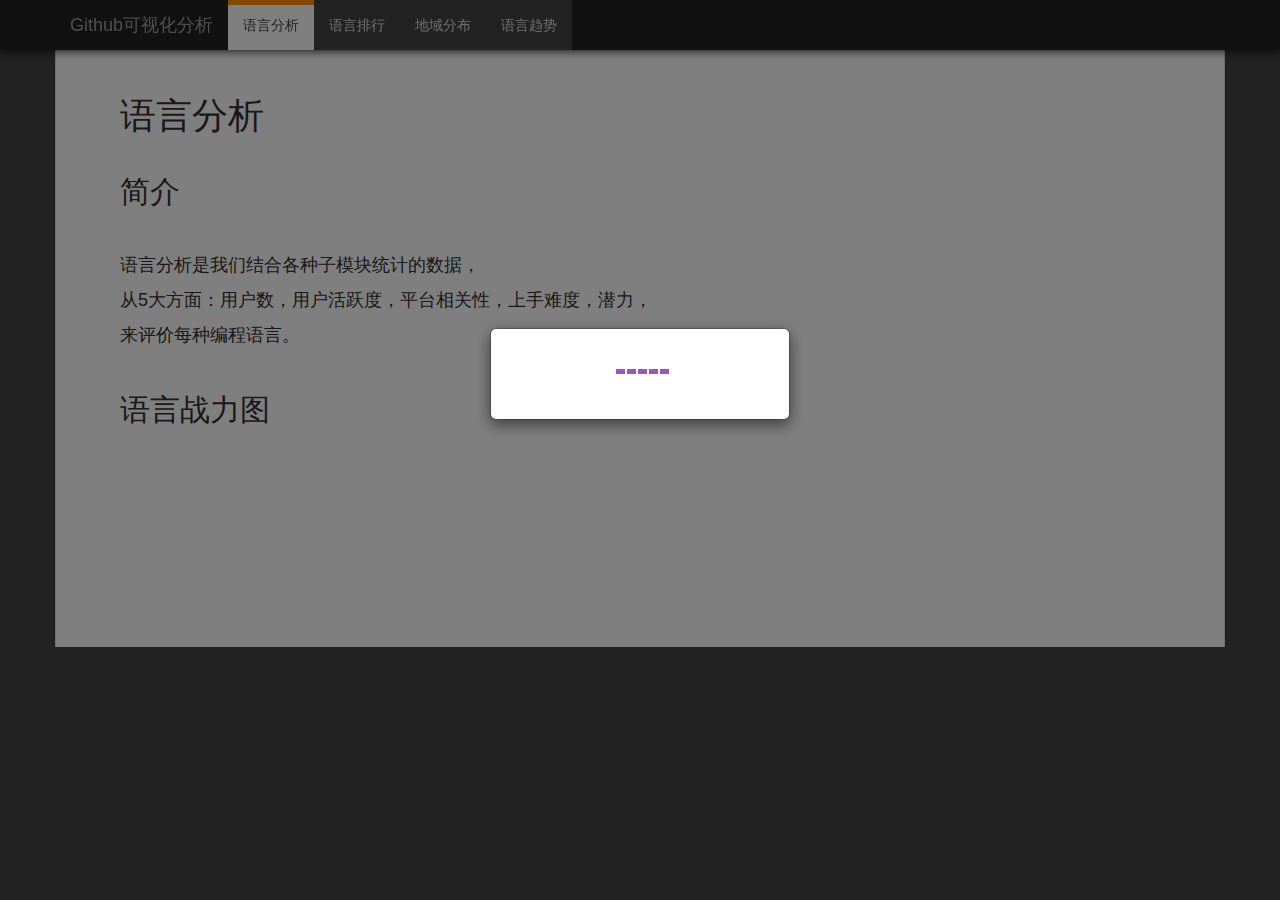
<file: Project/index.html>
<!DOCTYPE html>
<html>
	<head>
		<meta charset="UTF-8">
		<title></title>
		<meta name="viewport" content="width=device-width, initial-scale=1.0">
		<!--
        	作者：1539932670@qq.com
        	时间：2017-04-23
        	描述：引入jquery库
        -->
		<script src="js/jquery-3.2.1.min.js"></script>
		<!--
        	作者：1539932670@qq.com
        	时间：2017-04-23
        	描述：引入bootstrap核心js文件
        -->
		<script src="js/bootstrap.min.js"></script>
		<!--
        	作者：1539932670@qq.com
        	时间：2017-04-23
        	描述：引入bootstrap核心css文件
        -->
		<link href="css/bootstrap.min.css" rel="stylesheet" type="text/css">
		
		<!--
        	作者：1539932670@qq.com
        	时间：2017-04-24
        	描述：css样式
       -->
       <script src="js/Chart.bundle.js"></script>
       <script src="js/Chart.bundle.min.js"></script>
       <script src="js/Chart.js"></script>
       <script src="js/Chart.min.js"></script>
       <script src="js/utils.js"></script>
       <link href="css/animation.css" type="text/css" rel="stylesheet" />
       
       <!--
       	作者：1539932670@qq.com
       	时间：2017-05-15
       	描述：加入bmob支持
       -->
       <script src="js/bmob-min.js" type="text/javascript"></script>
       <script src="js/script_lang_rank.js"></script>
       <script src="js/script_geo_spread.js"></script>
       <script src="js/script_lang_trend.js"></script>
       <script src="js/script_lang_analysis.js"></script>
       <!--
       	作者：1539932670@qq.com
       	时间：2017-05-31
       	描述：加入echart插件支持
       -->
       <script src="js/echarts.min.js"></script>
       <script src="js/world.js"></script>
       <link href="css/style.css" type="text/css" rel="stylesheet"/>
	</head>
	<body>
		<nav id="navbar-top" class="navbar navbar-inverse navbar-fixed-top">
			<div class="container">
				<div class="navbar-header">
					<button type="button" class="navbar-toggle collapsed" data-toggle="collapse" data-target="#navbar-sub-btn" aria-expanded="false" aria-controls="navbar">
           				<span class="sr-only">Toggle navigation</span>
           				<span class="icon-bar"></span>
           				<span class="icon-bar"></span>
           				<span class="icon-bar"></span>
       				</button>
					<a class="navbar-brand" href="#">Github可视化分析</a>
				</div>
				<div id="navbar-sub-btn" class="navbar-collapse collapse">
					<ul id="navigation-group" class="nav nav-tabs">
						<li class="active">
							<div>
								<span class="tab-indicator"></span>
								<a href="#tab-lang-analysis" data-toggle='tab'>语言分析</a>
							</div>
						</li>
						<li>
							<div>
								<span class="tab-indicator"></span>
								<a href="#tab-lang-rank" data-toggle='tab'>语言排行</a>
							</div>
						</li>
						<li>
							<div>
								<span class="tab-indicator"></span>
								<a href="#tab-geo-analysis" data-toggle='tab'>地域分布</a>
							</div>
						</li>
						<li>
							<div>
								<span class="tab-indicator"></span>
								<a href="#tab-lang-trend" data-toggle='tab'>语言趋势</a>
							</div>
						</li>
					</ul>
				</div>
			</div>
		</nav>
		<div class="container" id="main-panel">
			<div class="tab-content" style="width: 100%;">
				<div class="tab-pane fade in active" id="tab-lang-analysis">
					<h1>语言分析</h1>
					<h2>简介</h2>
					<p>
						语言分析是我们结合各种子模块统计的数据，<br />
						从5大方面：用户数，用户活跃度，平台相关性，上手难度，潜力，<br />
						来评价每种编程语言。<br />
					</p>
					<h2>语言战力图</h2>
					<!--<select style="padding: 8px;border-color: gainsboro;" id="selected_list2">
						<option value="Java">Java</option>
						<option value="JavaScript">JavaScript</option>
						<option value="Html">Html</option>
						<option value="CSS">CSS</option>
						<option value="Python">Python</option>
						<option value="C/C++">C/C++</option>
						<option value="Ruby">Ruby</option>
						<option value="R">R</option>
						<option value="Objective-C">Objective-C</option>
						<option value="Swift">Swift</option>
					</select>-->
					<canvas id="myChart-lang-analysis" class="canvas-style-radar"></canvas>
				</div>
				<div class="tab-pane fade in" id="tab-lang-rank">
					<h1>语言排行</h4>
					<h2>简介</h2>
					<p>Github上面的语言排行主要有两大方向，一是统计各种语言在Github上的仓库占比来确定排行。<br />
						二是统计用过这种语言的用户占比来确定排行。<br />
						下面的图例分别显示了占比情况以及排行。<br />
					</p>
					<h2>占比情况</h2>
					<h3>柱状图</h2>
					<canvas id="myChart"></canvas>
					<h3>饼图</h2>
					<canvas id="myChart-pie"></canvas>
				</div>
				<div class="tab-pane fade" id="tab-geo-analysis">
					<h1>地域分布</h1>
					<h2>简介</h2>
					<p>
						地域分布是根据Github上每个用户登记的个人地址，<br />
						结合在语言排行中统计的各种语言的占比来划分每种语言在各个国家（地区）的分布情况的。<br />
					</p>
					<h2>分布情况</h2>
					<select style="padding: 8px;border-color: gainsboro;" id="selected_list">
						<option value="Java">Java</option>
						<option value="JavaScript">JavaScript</option>
						<option value="Html">Html</option>
						<option value="CSS">CSS</option>
						<option value="Python">Python</option>
						<option value="C/C++">C/C++</option>
						<option value="Ruby">Ruby</option>
						<option value="R">R</option>
						<option value="Objective-C">Objective-C</option>
						<option value="Swift">Swift</option>
					</select>
					<div id="map-container"></div>
				</div>
				<div class="tab-pane fade" id="tab-lang-trend">
					<h1>语言趋势</h1>
					<h2>简介</h2>
					<p>
						语言趋势是我们根据Github每个时期的统计数据，<br />
						来描绘每种语言的发展趋势的。<br />
					</p>
					<h2>趋势情况</h2>
					<div class="table-responsive">
						<table class="table">
							<caption style="text-align: center;font-size: 18px;">世界语言发展趋势</caption>
							<thead>
								<tr>
									<th>语言</th>
									<th>世界排名</th>
									<th>趋势</th>
								</tr>
							</thead>
						</table>
					</div>
					<canvas id="myChart-lang-trend"></canvas>
				</div>
			</div>
		</div>
		<!--
        	作者：1539932670@qq.com
        	时间：2017-05-11
        	描述：创建模态框，用于提示加载信息
        -->
		<div class="modal fade" id="loading-tip" tabindex="-1" role="dialog" aria-labelledby="myModalLabel" aria-hidden="true">
			<div class="modal-dialog" style="width: 300px;">
				<div class="modal-content">
					<div class="modal-body">
						<div class="modal-header"></div>
						<div id="preloader">
                			<span></span>
                			<span></span>
                			<span></span>
                			<span></span>
                			<span></span>
                		</div>
                		<div class="modal-footer"></div>
					</div>
				</div>
			</div>
		</div>
	</body>
	<script type="text/javascript">
		$(document).ready(function(){
			/**
			 * 对其他组件执行初始化工作
			 */
//			var margin_t=$("#main-panel").css("margin-top");
//			var nav_margin_t=$("#navbar-surrounding").css("height");
//			var total_margin_t=parseFloat(margin_t)+parseFloat(nav_margin_t);
//			$("#main-panel").css("margin-top",total_margin_t);
			addNavigationBarControl();
			var margin_top=$("#navbar-top").css('height');
			$("#main-panel").css('margin-top',margin_top);
			setup_modal();
			
			//鼠标覆盖，下拉菜单淡入
			$("#dropdown").mouseenter(function(){
				var dropdown_menu=$("#dropdown .dropdown-menu");
				dropdown_menu.fadeIn(200);
			});
			//鼠标离开，下拉菜单淡出
			$("#dropdown").mouseleave(function(){
				var dropdown_menu=$("#dropdown .dropdown-menu");
				dropdown_menu.fadeOut(200);
			});
			//添加图表切换功能
//			drawMap();
			$("#selected_list").change(function(){
				geo_spread($(this).children('option:selected').val());
			});
			
			$("#selected_list2").change(function(){
				lang_analysis($(this).children('option:selected').val());
			});
			
			lang_analysis();
		});
		
		//一下函数添加导航栏的控制功能
		function addNavigationBarControl(){
			$("#navigation-group li").each(function(index,item){
				switch(index)
				{
					case 0:$(item).click(function(){
						console.log('语言分析')
						lang_analysis();
					});break;//语言排行
					case 1:$(item).click(function(){
						console.log('语言排行')
						lang_rank();
					});break;//地域分布
					case 2:$(item).click(function(){
						console.log('地域分布')
						geo_spread("java");
					});break;//语言趋势
					case 3:$(item).click(function(){
						console.log('语言趋势')
						lang_trend();
					});break;//语言分析
				}
			});
		}
		//弹出模态框
		function setup_modal(){
			var body_height=$("body").height();
			var modal_height=$("#loading-tip .modal-dialog").height();
			var modal_top=(body_height-modal_height)/2;
			
			//加载动画居中
			var modal_width=$("#loading-tip .modal-dialog").width();
			var preloader_width=$("#preloader").width();
			var preloader_left=(modal_width-preloader_width)/2;
			$("#preloader").css({"left":preloader_left});
			$("#loading-tip .modal-header").css("border-bottom","none");
			$("#loading-tip .modal-footer").css("border-top","none");
			//模态框居中
			$("#loading-tip").css("top",modal_top);
		}	
	</script>
</html>
</file>
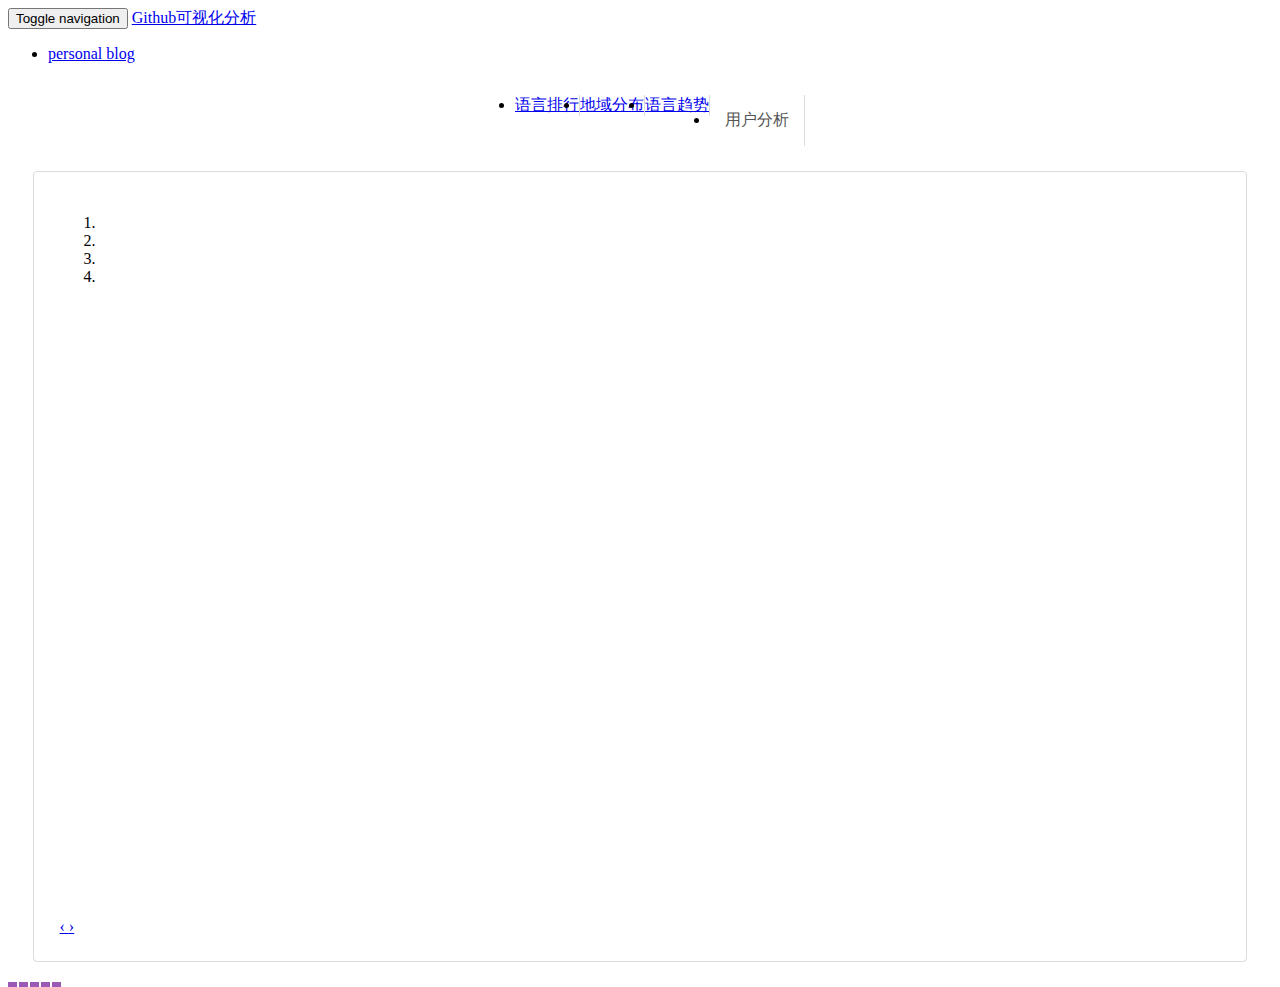
<file: Project/ui2.html>
<!DOCTYPE html>
<html>
	<head>
		<meta charset="UTF-8">
		<title></title>
		<meta name="viewport" content="width=device-width, initial-scale=1.0">
		<!--
        	作者：1539932670@qq.com
        	时间：2017-04-23
        	描述：引入jquery库
        -->
		<script src="https://apps.bdimg.com/libs/jquery/2.1.4/jquery.min.js"></script>
		<!--
        	作者：1539932670@qq.com
        	时间：2017-04-23
        	描述：引入bootstrap核心js文件
        -->
		<script src="http://cdn.static.runoob.com/libs/bootstrap/3.3.7/js/bootstrap.min.js"></script>
		<!--
        	作者：1539932670@qq.com
        	时间：2017-04-23
        	描述：引入bootstrap核心css文件
        -->
		<link href="http://cdn.static.runoob.com/libs/bootstrap/3.3.7/css/bootstrap.min.css" rel="stylesheet">
		
		<!--
        	作者：1539932670@qq.com
        	时间：2017-04-24
        	描述：css样式
       -->
       <script src="js/Chart.bundle.js"></script>
       <script src="js/Chart.bundle.min.js"></script>
       <script src="js/Chart.js"></script>
       <script src="js/Chart.min.js"></script>
       <script src="js/utils.js"></script>
       <link href="css/animation.css" type="text/css" rel="stylesheet" />
       
       <!--
       	作者：1539932670@qq.com
       	时间：2017-05-15
       	描述：加入bmob支持
       -->
       <script src="js/bmob-min.js" type="text/javascript"></script>
       <script src="js/data_loader.js"></script>
       <style type="text/css">
       	#navbar-top,#navbar-sec{
       		margin:0;
       		margin-bottom: 0;
       		border-radius: 0;
       	}
       	#navbar-sec ul li{
       		float: left;
       	}
       	#main-panel{
       		padding: 2%;
       		margin-left:2%;
       		margin-right:2%;
       		margin-bottom:2%;
       		margin-top: 2%;
       		border:1px solid gainsboro;
       		border-radius: 4px;
       	}
       	/*设置内容物居中*/
       	.align-center{
       		display: table;
       		width: auto;
       		margin-left: auto;
       		margin-right: auto;
       	}
       	#navigation-group> li{
       		border-right: 1px solid gainsboro;
       	}
       	/*给菜单按钮添加动画效果，应用在所有属性上，duration=0.2s*/
       	.dropdown-toggle{
       		padding: 15px;
       		box-shadow: none;
       		border: none;
       		color: #555;
       		-webkit-transition: all .2s;
       		-ms-transition: all .2s;
       	}
       	/*鼠标覆盖时修改背景颜色*/
       	.dropdown-toggle:hover{
       		background-color: gainsboro;
       	}
       	.dropdown-menu{
       		display: none;
       		top: 100%;
       		left: 0px;
       		float: left;
       		z-index: 1000;
       		padding: 0;
       		margin: 0;
       		border: none;
       	}
       	.dropdown-menu li{
       		width: 100%;
       	}
       	.dropdown-menu li>a{
       		padding: 15px;
       	}
       	/*添加动画效果，同上*/
       	#lang-leaderboard,#geo-distribution,#lang-trend{
       		-webkit-transition: all .2s;
       		-ms-transition: all .2s;
       	}
       	#lang-leaderboard:hover,#geo-distribution:hover,#lang-trend:hover{
       		background-color: gainsboro;
       	}
       </style>
	</head>
	<body>
		<nav id="navbar-surrounding" class="navbar navbar-fixed-top">
			<nav id="navbar-top" class="navbar navbar-inverse">
				<div class="container">
					<div class="navbar-header">
						<button type="button" class="navbar-toggle collapsed" data-toggle="collapse" data-target="#navbar-sub-btn" aria-expanded="false" aria-controls="navbar">
            				<span class="sr-only">Toggle navigation</span>
            				<span class="icon-bar"></span>
            				<span class="icon-bar"></span>
            				<span class="icon-bar"></span>
          				</button>
						<a class="navbar-brand" href="#">Github可视化分析</a>
					</div>
					<div id="navbar-sub-btn" class="navbar-collapse collapse">
						<ul class="nav navbar-nav">
							<li class="active">
								<a href="#">personal blog</a>
							</li>
						</ul>
					</div>
				</div>
			</nav>
			<nav id="navbar-sec" class="navbar navbar-default">
				<div class="container-fluid align-center">
					<ul id="navigation-group" class="nav navbar-nav">
						<li class="active" id="lang-leaderboard">
							<a href="#">语言排行</a>
						</li>
						<li id="geo-distribution">
							<a href="#">地域分布</a>
						</li>
						<li id="lang-trend">
							<a href="#">语言趋势</a>
						</li>
						<li>
							<div id="dropdown" class="btn-group">
								<div class="dropdown-toggle">用户分析<span class="caret"></span></div>
								<ul class="dropdown-menu">
									<li>
										<a href="#">用户活跃度</a>
									</li>
									<li>
										<a href="#">工作时段</a>
									</li>
								</ul>
							</div>
						</li>
					</ul>
				</div>
			</nav>
		</nav>
		<div class="container-fluid" id="main-panel">
			<div id="myCarousel" class="carousel slide">
    			<!-- 轮播（Carousel）指标 -->
    			<ol class="carousel-indicators">
       				<li data-target="#myCarousel" data-slide-to="0" class="active"></li>
       				<li data-target="#myCarousel" data-slide-to="1"></li>
       				<li data-target="#myCarousel" data-slide-to="2"></li>
       				<li data-target="#myCarousel" data-slide-to="3"></li>
    			</ol>   
    			<!-- 轮播（Carousel）项目 -->
    			<div class="carousel-inner">
       				<div class="item active">
           				<canvas id="myChart" alt="First slide">
       				</div>
       				<div class="item">
           				<canvas alt="Second slide">
       				</div>
       				<div class="item">
           				<canvas alt="Third slide">
       				</div>
        			<div class="item">
        				<canvas alt="Fourth slide" />
        			</div>
    			</div>
    			<!-- 轮播（Carousel）导航 -->
   				<a class="carousel-control left" href="#myCarousel" 
       				data-slide="prev">&lsaquo;
   				</a>
   				<a class="carousel-control right" href="#myCarousel" 
   					data-slide="next">&rsaquo;
    			</a>
			</div>
		</div>
		<!--
        	作者：1539932670@qq.com
        	时间：2017-05-11
        	描述：创建模态框，用于提示加载信息
        -->
		<div class="modal fade" id="loading-tip" tabindex="-1" role="dialog" aria-labelledby="myModalLabel" aria-hidden="true">
			<div class="modal-dialog" style="width: 300px;">
				<div class="modal-content">
					<div class="modal-body">
						<div class="modal-header"></div>
						<div id="preloader">
                			<span></span>
                			<span></span>
                			<span></span>
                			<span></span>
                			<span></span>
                		</div>
                		<div class="modal-footer"></div>
					</div>
				</div>
			</div>
		</div>
	</body>
	<script type="text/javascript">
		$(document).ready(function(){
			/**
			 * 初始化bmob组件
			 */
			Bmob.initialize("960affa50d4201a8b8e8602770aea54f", "d531e0227fadfbe2d9a20d7b590f1ed0");
			/**
			 * 对其他组件执行初始化工作
			 */
			var margin_t=$("#main-panel").css("margin-top");
			var nav_margin_t=$("#navbar-surrounding").css("height");
			var total_margin_t=parseFloat(margin_t)+parseFloat(nav_margin_t);
			$("#main-panel").css("margin-top",total_margin_t);
			$("#myCarousel").carousel("pause");
			$("#myCarousel .carousel-control").css("display","none");
			$("#myCarousel .carousel-indicators").css("display","none");
			addNavigationBarControl();
			setup_modal();
			
			//鼠标覆盖，下拉菜单淡入
			$("#dropdown").mouseenter(function(){
				var dropdown_menu=$("#dropdown .dropdown-menu");
				dropdown_menu.fadeIn(200);
			});
			//鼠标离开，下拉菜单淡出
			$("#dropdown").mouseleave(function(){
				var dropdown_menu=$("#dropdown .dropdown-menu");
				dropdown_menu.fadeOut(200);
			});
		});
		
		//一下函数添加导航栏的控制功能
		function addNavigationBarControl(){
			$("#navigation-group li").each(function(index,item){
				switch(index)
				{
					case 0:$(item).click(function(){
						$("#loading-tip").modal('show');
						$("#myCarousel").carousel(0);
						$("#myCarousel").carousel('pause');
						get_lang_rank();
						$("#loading-tip").on('done',function(){$("#loading-tip").modal('hide');});
					});break;//语言排行
					case 1:$(item).click(function(){
						$("#loading-tip").modal('show');
						$("#myCarousel").carousel(1);
						$("#myCarousel").carousel('pause');
					});break;//地域分布
					case 2:$(item).click(function(){
						$("#loading-tip").modal('show');
						$("#myCarousel").carousel(2);
						$("#myCarousel").carousel('pause');
					});break;//语言趋势
					case 4:$(item).click(function(){
						$("#loading-tip").modal('show');
						$("#myCarousel").carousel(3);
						$("#myCarousel").carousel('pause');
					});break;//用户活跃度
					case 5:$(item).click(function(){
						$("#loading-tip").modal('show');
						$("#myCarousel").carousel(3);
						$("#myCarousel").carousel('pause');
					});break;//工作时段
				}
			});
		}
		//弹出模态框
		function setup_modal(){
			var body_height=$("body").height();
			var modal_height=$("#loading-tip .modal-dialog").height();
			var modal_top=(body_height-modal_height)/2;
			
			//加载动画居中
			var modal_width=$("#loading-tip .modal-dialog").width();
			var preloader_width=$("#preloader").width();
			var preloader_left=(modal_width-preloader_width)/2;
			$("#preloader").css({"left":preloader_left});
			$("#loading-tip .modal-header").css("border-bottom","none");
			$("#loading-tip .modal-footer").css("border-top","none");
			//模态框居中
			$("#loading-tip").css("top",modal_top);
		}
		
//		function drawChart()
// 		{
//      var chartData = {
//          labels: ["January", "February", "March", "April", "May", "June", "July"],
//          datasets: [{
//              type: 'line',
//              label: 'Dataset 1',
//              borderColor: window.chartColors.blue,
//              borderWidth: 2,
//              fill: false,
//              data: [
//                  randomScalingFactor(), 
//                  randomScalingFactor(), 
//                  randomScalingFactor(), 
//                  randomScalingFactor(), 
//                  randomScalingFactor(), 
//                  randomScalingFactor(), 
//                  randomScalingFactor()
//              ]
//          }, {
//              type: 'bar',
//              label: 'Dataset 2',
//              backgroundColor: window.chartColors.red,
//              data: [
//                  randomScalingFactor(), 
//                  randomScalingFactor(), 
//                  randomScalingFactor(), 
//                  randomScalingFactor(), 
//                  randomScalingFactor(), 
//                  randomScalingFactor(), 
//                  randomScalingFactor()
//              ],
//              borderColor: 'white',
//              borderWidth: 2
//          }, {
//              type: 'bar',
//              label: 'Dataset 3',
//              backgroundColor: window.chartColors.green,
//              data: [
//                  randomScalingFactor(), 
//                  randomScalingFactor(), 
//                  randomScalingFactor(), 
//                  randomScalingFactor(), 
//                  randomScalingFactor(), 
//                  randomScalingFactor(), 
//                  randomScalingFactor()
//              ]
//          }]
//
//      };
//          var ctx = document.getElementById("myChart").getContext("2d");
//          var myMixedChart = new Chart(ctx, {
//              type: 'bar',
//              data: chartData,
//              options: {
//                  responsive: true,
//                  title: {
//                      display: true,
//                      text: 'Chart.js Combo Bar Line Chart'
//                  },
//                  tooltips: {
//                      mode: 'index',
//                      intersect: true
//                  }
//              }
//          });
//      };
	</script>
</html>
</file>
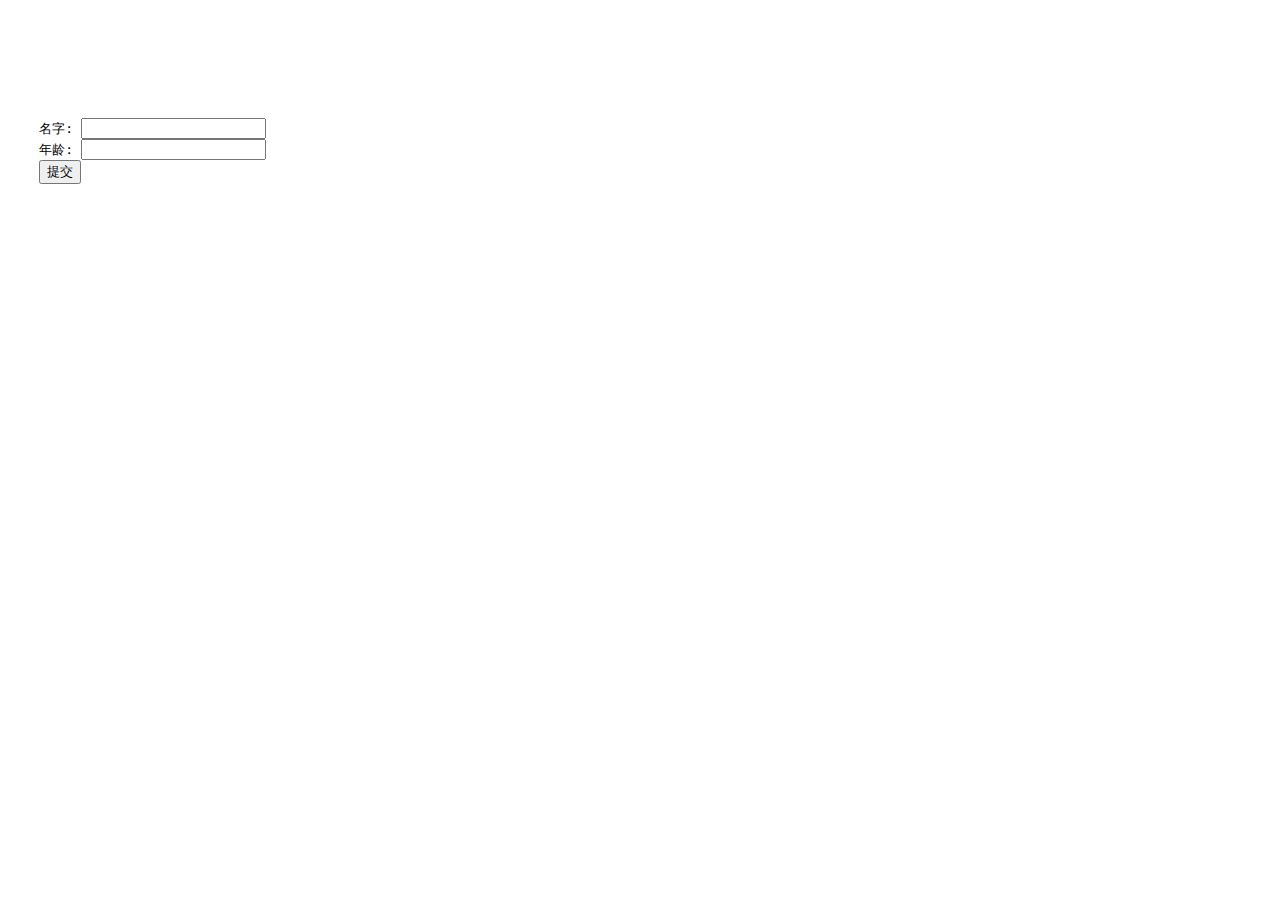
<file: 服务器相关文件/webpage.html>
<!DOCTYPE html>
<pre>
<html lang="en">
<head>
    <meta charset="UTF-8">
    <title>也钟意</title>
</head>
<body>
<form action="test.php" method="post">
    名字: <input type="text" name="fname">
    年龄: <input type="text" name="age">
    <input type="submit" value="提交">
</form>
</body>
</html>
</pre>
</file>
<file: Project/css/animation.css>
#preloader{
	position:absolute;
	width: 50%;
}
#preloader span{
	display:block;
	bottom:0px;
	width: 9px;
	height: 5px;
	background:#9b59b6;
	position:absolute;
-webkit-animation: preloader_1 1.5s	 infinite ease-in-out;
-moz-animation: preloader_1 1.5s	 infinite ease-in-out;
-ms-animation: preloader_1 1.5s	 infinite ease-in-out;
-o-animation: preloader_1 1.5s	 infinite ease-in-out;
animation: preloader_1 1.5s	 infinite ease-in-out;

}
#preloader span:nth-child(2){
left:11px;
-webkit-animation-delay: .2s;
-moz-animation-delay: .2s;
-ms-animation-delay: .2s;
-o-animation-delay: .2s;
animation-delay: .2s;

}
#preloader span:nth-child(3){
left:22px;
-webkit-animation-delay: .4s;
-moz-animation-delay: .4s;
-ms-animation-delay: .4s;
-o-animation-delay: .4s;
animation-delay: .4s;
}
#preloader span:nth-child(4){
left:33px;
-webkit-animation-delay: .6s;
-moz-animation-delay: .6s;
-ms-animation-delay: .6s;
-o-animation-delay: .6s;
animation-delay: .6s;
}
#preloader span:nth-child(5){
left:44px;
-webkit-animation-delay: .8s;
-moz-animation-delay: .8s;
-ms-animation-delay: .8s;
-o-animation-delay: .8s;
animation-delay: .8s;
}
@-webkit-keyframes preloader_1 {
    0% {height:5px;-webkit-transform:translateY(0px);background:#9b59b6;}
    25% {height:30px;-webkit-transform:translateY(15px);background:#3498db;}
    50% {height:5px;-webkit-transform:translateY(0px);background:#9b59b6;}
    100% {height:5px;-webkit-transform:translateY(0px);background:#9b59b6;}
}

@-moz-keyframes preloader_1 {
    0% {height:5px;-moz-transform:translateY(0px);background:#9b59b6;}
    25% {height:30px;-moz-transform:translateY(15px);background:#3498db;}
    50% {height:5px;-moz-transform:translateY(0px);background:#9b59b6;}
    100% {height:5px;-moz-transform:translateY(0px);background:#9b59b6;}
}

@-ms-keyframes preloader_1 {
    0% {height:5px;-ms-transform:translateY(0px);background:#9b59b6;}
    25% {height:30px;-ms-transform:translateY(15px);background:#3498db;}
    50% {height:5px;-ms-transform:translateY(0px);background:#9b59b6;}
    100% {height:5px;-ms-transform:translateY(0px);background:#9b59b6;}
}

@keyframes preloader_1 {
    0% {height:5px;transform:translateY(0px);background:#9b59b6;}
    25% {height:30px;transform:translateY(15px);background:#3498db;}
    50% {height:5px;transform:translateY(0px);background:#9b59b6;}
    100% {height:5px;transform:translateY(0px);background:#9b59b6;}
}
</file>
<file: Project/css/style.css>
body{
       	background-color: #444444;
       }
       	#navbar-top{
       		margin:0;
/*       		margin-bottom: 20px;*/
       		border-radius: 0;
       		border: none;
       		box-shadow: 0 0 10px #080808;
       	}
       	#main-panel{
       		border-left: 1px solid gainsboro;
       		border-right: 1px solid gainsboro;
       		background-color: white;
       		padding-left: 5%;
       		padding-right: 5%;
       		padding-top: 2%;
       		padding-bottom: 2%;
       	}
       	/**设置标签页样式**/
       	#navigation-group{
       		border-bottom: none;
       	}
       	#navigation-group>li>div>a{
       		background-color: #444444;
       		height: 100%;
       		padding: 15px;
       		display: block;
       		text-decoration: none;
       		color: gainsboro;
       		-webkit-transition: all .2s;
       		-ms-transition: all .2s;
       		-moz-transition: all .2s;
       		transition: all .2s;
       	}
       	#navigation-group>li>div>a:hover{
       		background-color: #333333;
       	}
       	#navigation-group>li.active>div>a{
       		background-color: white;
       		color: #444444;
       	}
       	/*设置内容物居中*/
       	.align-center{
       		display: table;
       		width: auto;
       		margin-left: auto;
       		margin-right: auto;
       	}
       	/*给菜单按钮添加动画效果，应用在所有属性上，duration=0.2s*/
       	.dropdown-toggle{
       		padding: 15px;
       		box-shadow: none;
       		border: none;
       		color: ghostwhite;
       		background-color: #444444;
       		-webkit-transition: all .2s;
       		-ms-transition: all .2s;
       	}
       	/*鼠标覆盖时修改背景颜色*/
       	.dropdown-toggle:hover{
       		background-color: #333333;
       		box-shadow: 0px -1px 5px #080808;
       	}
       	.dropdown-menu{
       		display: none;
       		top: 100%;
       		left: 0px;
       		float: left;
       		z-index: 1000;
       		padding: 0;
       		margin: 0;
       		border: none;
       	}
       	.dropdown-menu li{
       		width: 100%;
       	}
       	.dropdown-menu li>a{
       		padding: 15px;
       	}
       	/*添加动画效果，同上*/
       	#lang-leaderboard,#geo-distribution,#lang-trend{
       		-webkit-transition: all .2s;
       		-ms-transition: all .2s;
       	}
       	#lang-leaderboard:hover,#geo-distribution:hover,#lang-trend:hover{
       		background-color: gainsboro;
       	}
       	.canvas-style-bar{
       		max-width: 1422px;
       		max-height: 800px;
       	}
       	.canvas-style-pie{
       		max-width: 750px;
       		max-height: 750px;
       	}
       	.canvas-style-radar{
       		max-width: 750px;
       		max-height: 750px;
       		margin-left: auto;
       		margin-right: auto;
       		width: auto;
       	}
       	.canvas-style-line{
       		max-width: 1422px;
       		max-height: 750px;
       		width: auto;
       		margin-left: auto;
       		margin-right: auto;
       	}
       	.tab-indicator{
       		transition: all .3s;
       		width: 100%;
       		position: absolute;
       		left: 0px;
       		top: 0px;
       		height: 0px;
       		background-color: #FF9500;
       	}
       	#navigation-group>li>div:hover .tab-indicator{
       		height: 5px;
       	}
       	#navigation-group>li.active>div .tab-indicator{
       		height: 5px;
       	}
       	#map-container{
       		width: auto;
       		max-width: 1422px;
       		max-height: 750px;
       		margin-left: auto;
       		margin-right: auto;
       		border: 1px solid gainsboro;
       	}
       	#myChart-pie{
       		margin-top: 30px;
       		max-width: 600px;
       		max-height: 600px;
       		margin-left: auto;
       		margin-right: auto;
       	}
       	h1,h2,p{
       		margin-bottom: 40px;
       	}
       	p{
       		font-size: 18px;
       		line-height: 35px;
       	}
       	h3{
       		font-size: 24px;
       		padding-bottom: 15px;
       		border-bottom: 1px solid gainsboro;
       		margin-bottom: 40px;
       		margin-top: 60px;
       	}
</file>
